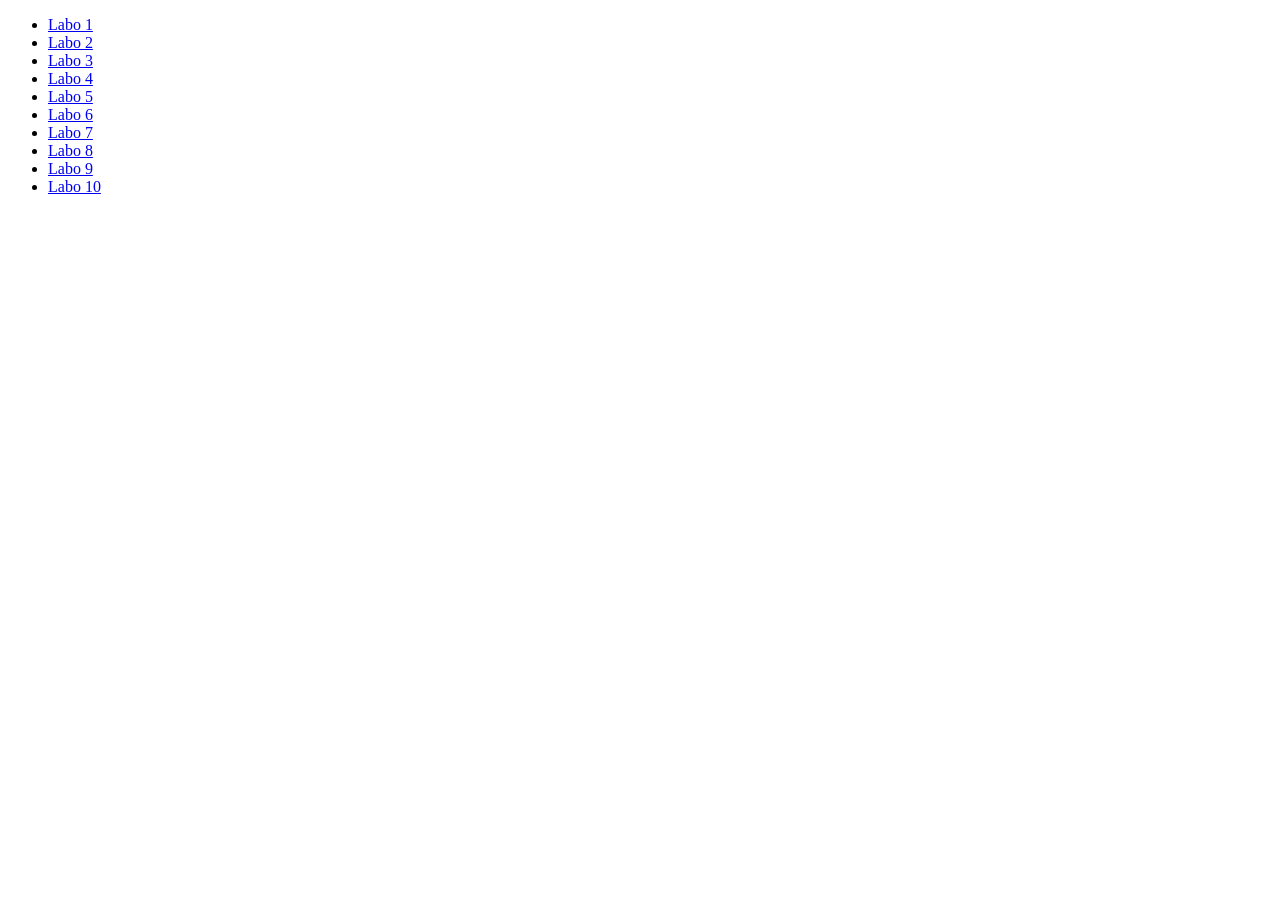
<file: index.html>
<!DOCTYPE html>
<html lang="en">
<head>
    <meta charset="UTF-8">
    <title>Semester 1 Opdrachten</title>
</head>
<body>
<ul>
 <li><a href="Labo%201/Opdracht%201/index.html">Labo 1</a></li>
 <li><a href="Labo%202/index.html">Labo 2</a></li>
 <li><a href="Labo%203/index.html">Labo 3</a></li>
 <li><a href="Labo%204/index.html">Labo 4</a></li>
 <li><a href="Labo%205/index.html">Labo 5</a></li>
 <li><a href="Labo%206/index.html">Labo 6</a></li>
 <li><a href="Labo%207/index.html">Labo 7</a></li>
 <li><a href="Labo%208/index.html">Labo 8</a></li>
 <li><a href="Labo%209/index.html">Labo 9</a></li>
 <li><a href="Labo%2010/index.html">Labo 10</a></li>
</ul>



</body>
</html>
</file>
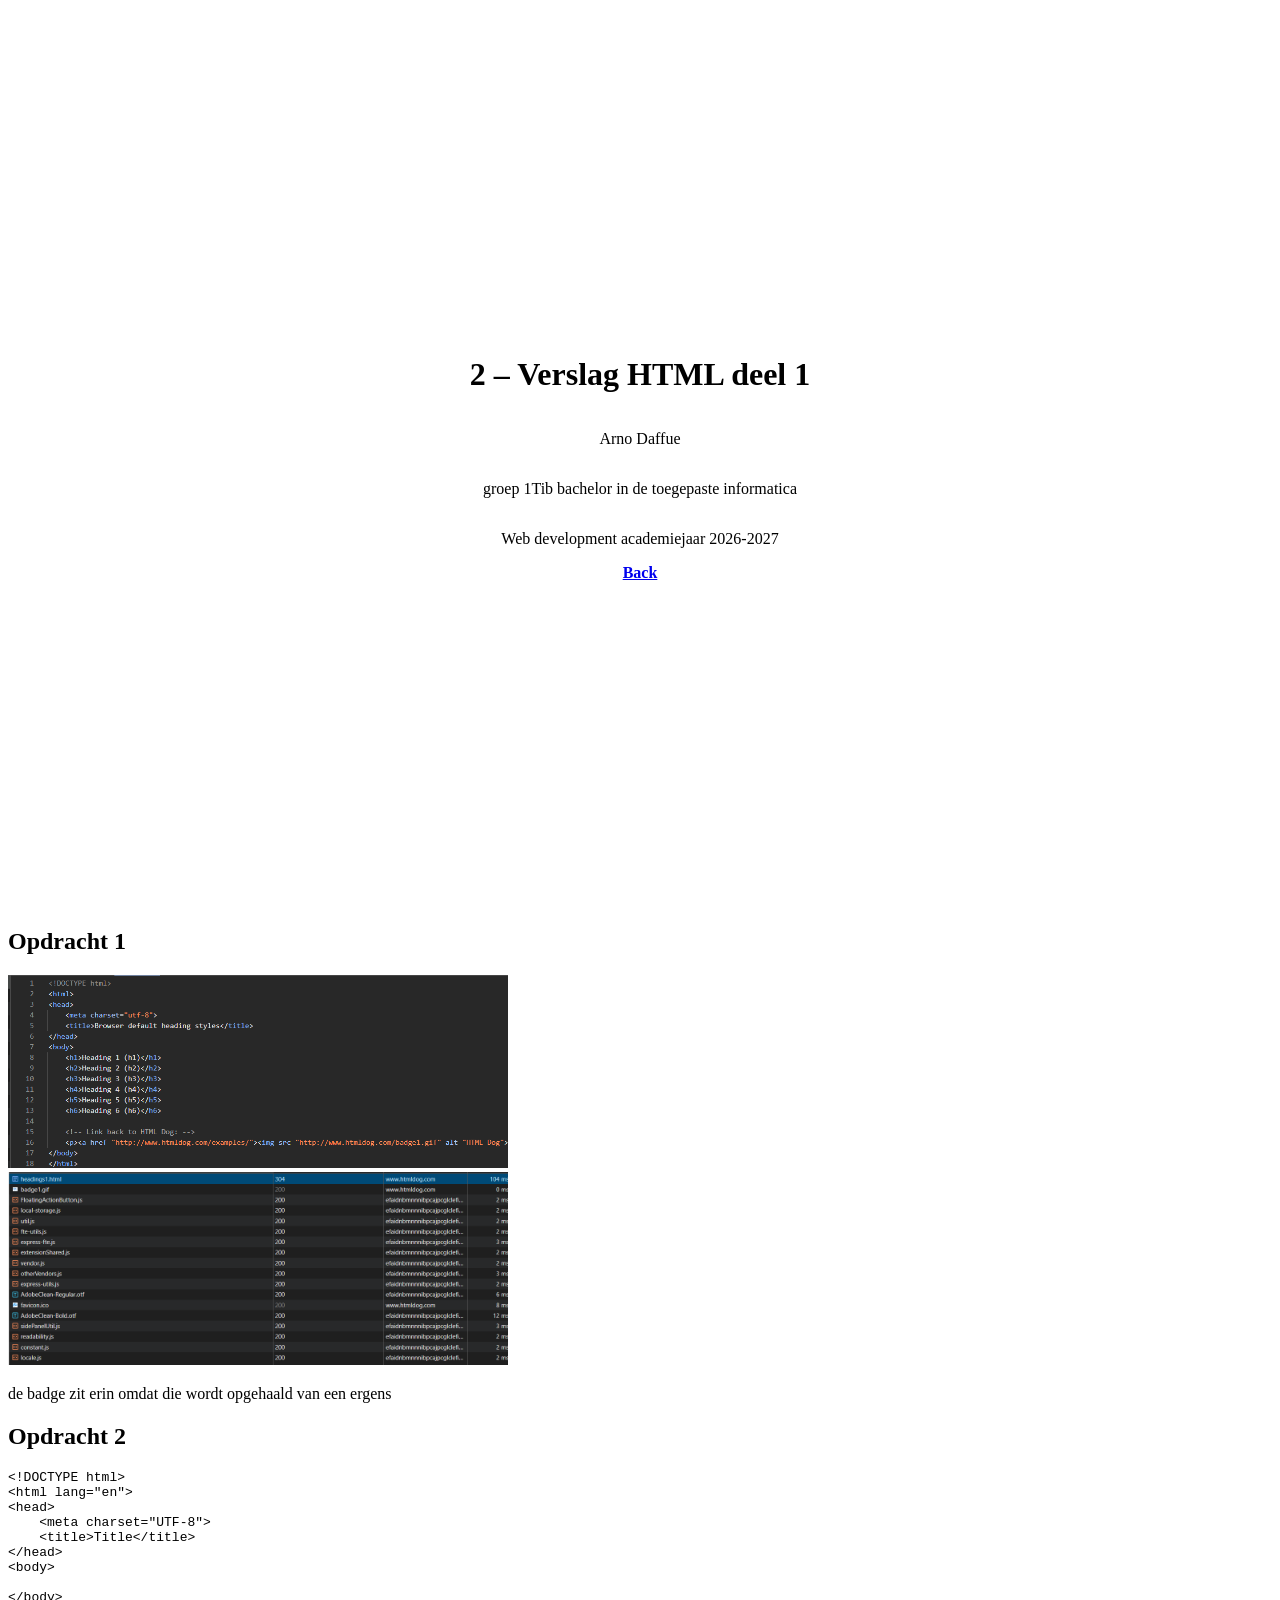
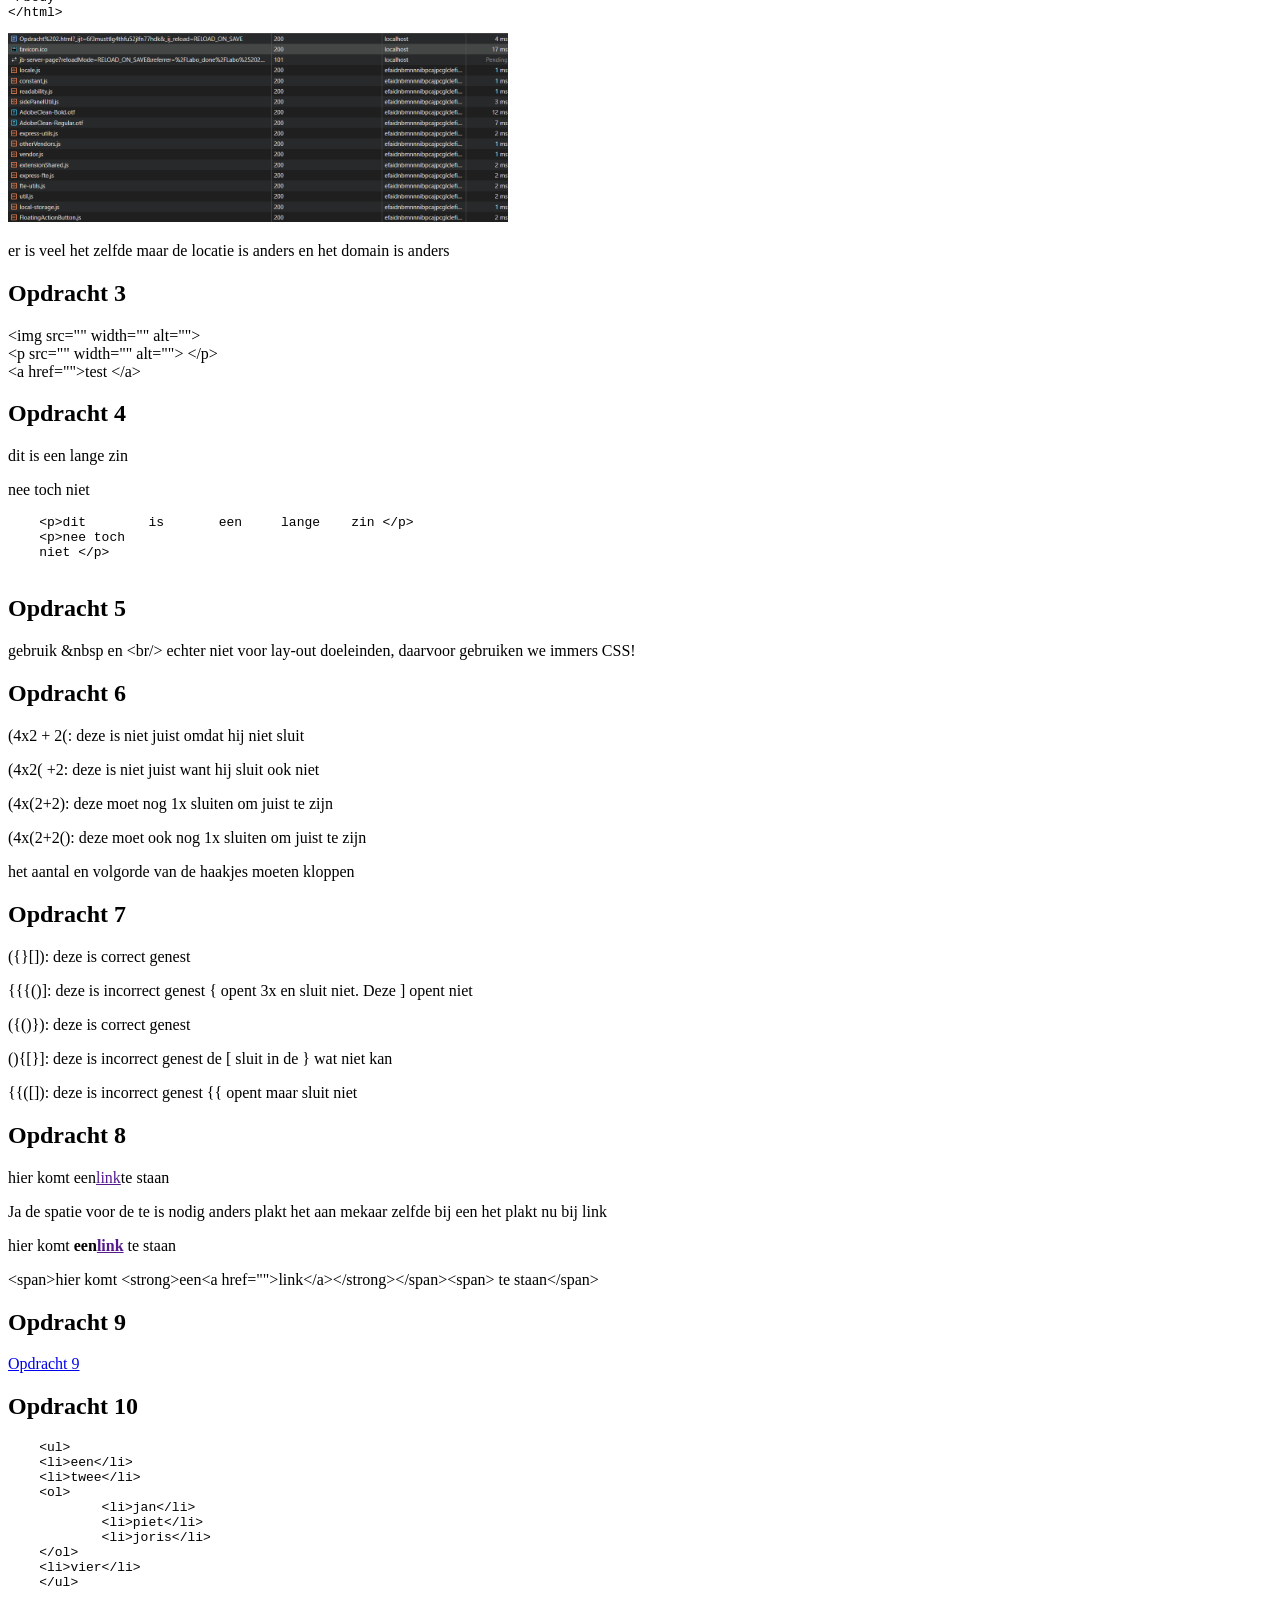
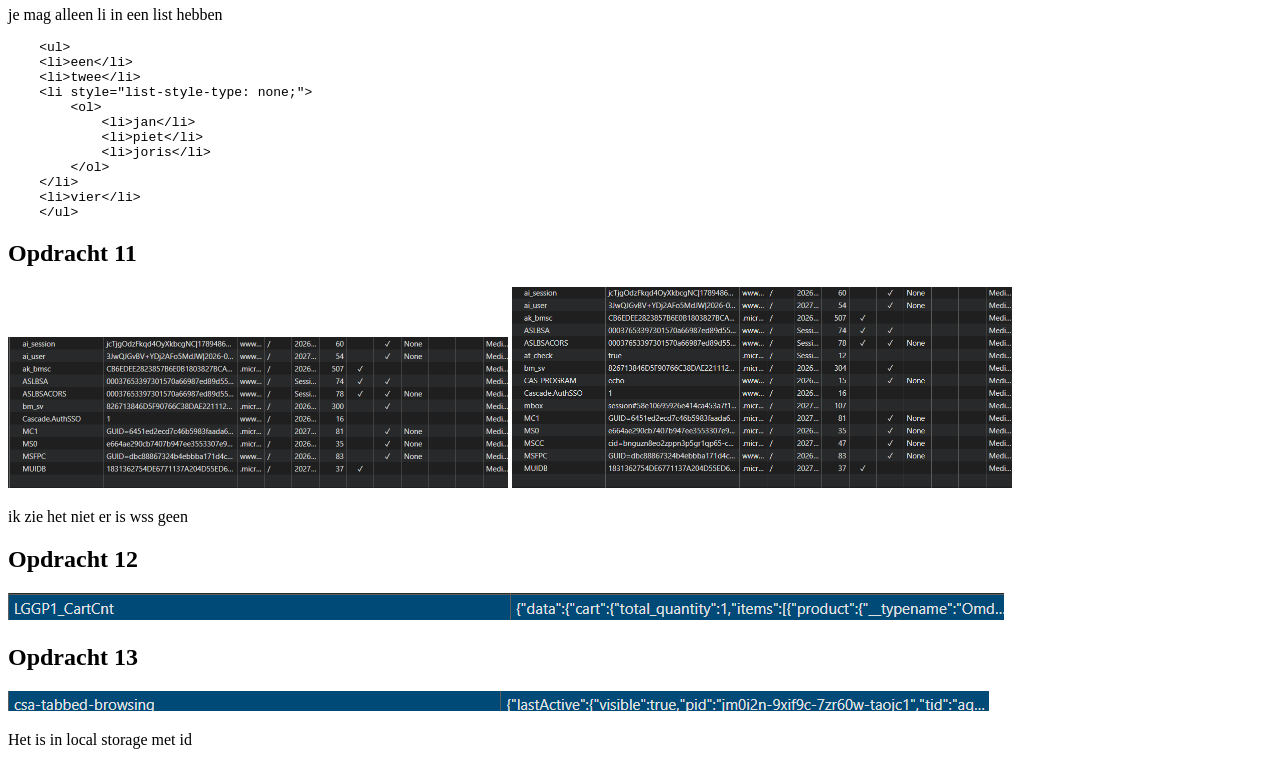
<file: Labo 2/index.html>
<!DOCTYPE html>
<html lang="en">
<head>
    <meta charset="UTF-8">
    <title>2 – Verslag HTML deel 1</title>
    <link rel="stylesheet" href="../voorpagina.css">
</head>
<body>
<div class="voorpagina">
    <h1>2 – Verslag HTML deel 1</h1>

    <p>Arno Daffue</p>
    <p>groep 1Tib bachelor in de toegepaste informatica</p>
    <p>Web development academiejaar 2026-2027</p>
    <strong><a href="../index.html">Back</a></strong>
</div>

<div class="verslag">
<article style="break-inside: avoid;">
    <h1>Opdracht 1</h1>
    <img src="Foto's/Opdracht%201%20Bron.png" width="500" alt="">
    <br>
    <img src="Foto's/Opdracht%201%20Network.png" width="500" alt="">
    <p>de badge zit erin omdat die wordt opgehaald van een ergens</p>
</article>
<article style="break-inside: avoid">
    <h1>Opdracht 2</h1>
    <pre>
&lt;!DOCTYPE html&gt;
&lt;html lang="en"&gt;
&lt;head&gt;
    &lt;meta charset="UTF-8"&gt;
    &lt;title&gt;Title&lt;/title&gt;
&lt;/head&gt;
&lt;body&gt;

&lt;/body&gt;
&lt;/html&gt;
</pre>
    <img src="Foto's/Opdracht%202.png" alt="" width="500">
    <p> er is veel het zelfde maar de locatie is anders en het domain is anders</p>
</article>
<article style="break-inside: avoid">
    <h1>Opdracht 3</h1>
    &lt;img src="" width="" alt=""&gt;
    <br>
    &lt;p src="" width="" alt=""&gt; &lt;/p&gt;
    <br>
    &lt;a href=""&gt;test &lt;/a&gt;
</article>
<article style="break-inside: avoid">
    <h1>Opdracht 4</h1>
    <p>dit is een lange zin </p>
    <p>nee toch
        niet</p>
    <pre>
    &lt;p&gt;dit        is       een     lange    zin &lt;/p&gt;
    &lt;p&gt;nee toch
    niet &lt;/p&gt;
    </pre>
</article>
<article style="break-inside: avoid">
    <h1>Opdracht 5</h1>
    <p> gebruik &amp;nbsp en &lt;br/&gt; echter niet voor lay-out doeleinden, daarvoor gebruiken we immers CSS!</p>
</article>
<article style="break-inside: avoid">
    <h1>Opdracht 6</h1>

    <p>(4x2 + 2(: deze is niet juist omdat hij niet sluit</p>
    <p>(4x2( +2: deze is niet juist want hij sluit ook niet</p>
    <p>(4x(2+2): deze moet nog 1x sluiten om juist te zijn</p>
    <p>(4x(2+2(): deze moet ook nog 1x sluiten om juist te zijn</p>
    <p> het aantal en volgorde van de haakjes moeten kloppen</p>
</article>
<article style="break-inside: avoid">
    <h1>Opdracht 7</h1>

    <p>({}[]): deze is correct genest</p>
    <p>{{{()]: deze is incorrect genest { opent 3x en sluit niet. Deze ] opent niet </p>
    <p>({()}): deze is correct genest </p>
    <p>(){[}]: deze is incorrect genest de [ sluit in de } wat niet kan </p>
    <p>{{([]): deze is incorrect genest {{ opent maar sluit niet </p>
</article>
<article style="break-inside: avoid">
    <h1>Opdracht 8</h1>
    <span>hier komt een</span><a href="">link</a><span>te staan</span>
    <p>Ja de spatie voor de te is nodig anders plakt het aan mekaar zelfde bij een het plakt nu bij link</p>
    <span>hier komt <strong>een<a href="">link</a></strong></span><span> te staan</span>
    <p>&lt;span&gt;hier komt &lt;strong&gt;een&lt;a href=""&gt;link&lt;/a>&lt;/strong&gt;&lt;/span&gt;&lt;span&gt; te
        staan&lt;/span&gt;</p>
</article>
<article style="break-inside: avoid">
    <h1>Opdracht 9</h1>
    <a href="Opdracht%209.html">Opdracht 9</a>
</article>
<article style="break-inside: avoid">
    <h1>Opdracht 10</h1>
    <pre>
    &lt;ul&gt;
    &lt;li&gt;een&lt;/li&gt;
    &lt;li&gt;twee&lt;/li&gt;
    &lt;ol&gt;
            &lt;li&gt;jan&lt;/li&gt;
            &lt;li&gt;piet&lt;/li&gt;
            &lt;li&gt;joris&lt;/li&gt;
    &lt;/ol&gt;
    &lt;li&gt;vier&lt;/li&gt;
    &lt;/ul&gt;
</pre>
    <p>je mag alleen li in een list hebben</p>
<pre>
    &lt;ul&gt;
    &lt;li&gt;een&lt;/li&gt;
    &lt;li&gt;twee&lt;/li&gt;
    &lt;li style="list-style-type: none;"&gt;
        &lt;ol&gt;
            &lt;li&gt;jan&lt;/li&gt;
            &lt;li&gt;piet&lt;/li&gt;
            &lt;li&gt;joris&lt;/li&gt;
        &lt;/ol&gt;
    &lt;/li&gt;
    &lt;li&gt;vier&lt;/li&gt;
    &lt;/ul&gt;
</pre>
</article>
<article style="break-inside: avoid">
    <h1>Opdracht 11</h1>
    <img src="Foto's/Opdracht%2011.png" alt="" width="500">
    <img src="Foto's/Opdracht%2011%20dutch.png" alt="" width="500">
    <p>ik zie het niet er is wss geen</p>
</article>
<article style="break-inside: avoid">
    <h1>Opdracht 12</h1>
    <img src="Foto's/Opdracht%2012.png" alt="">

</article>
<article style="break-inside: avoid">
    <h1>Opdracht 13</h1>
    <img src="Foto's/Opdracht%2013.png" alt="">
    <p>Het is in local storage met id</p>
</article>
</div>

</body>
</html>
</file>
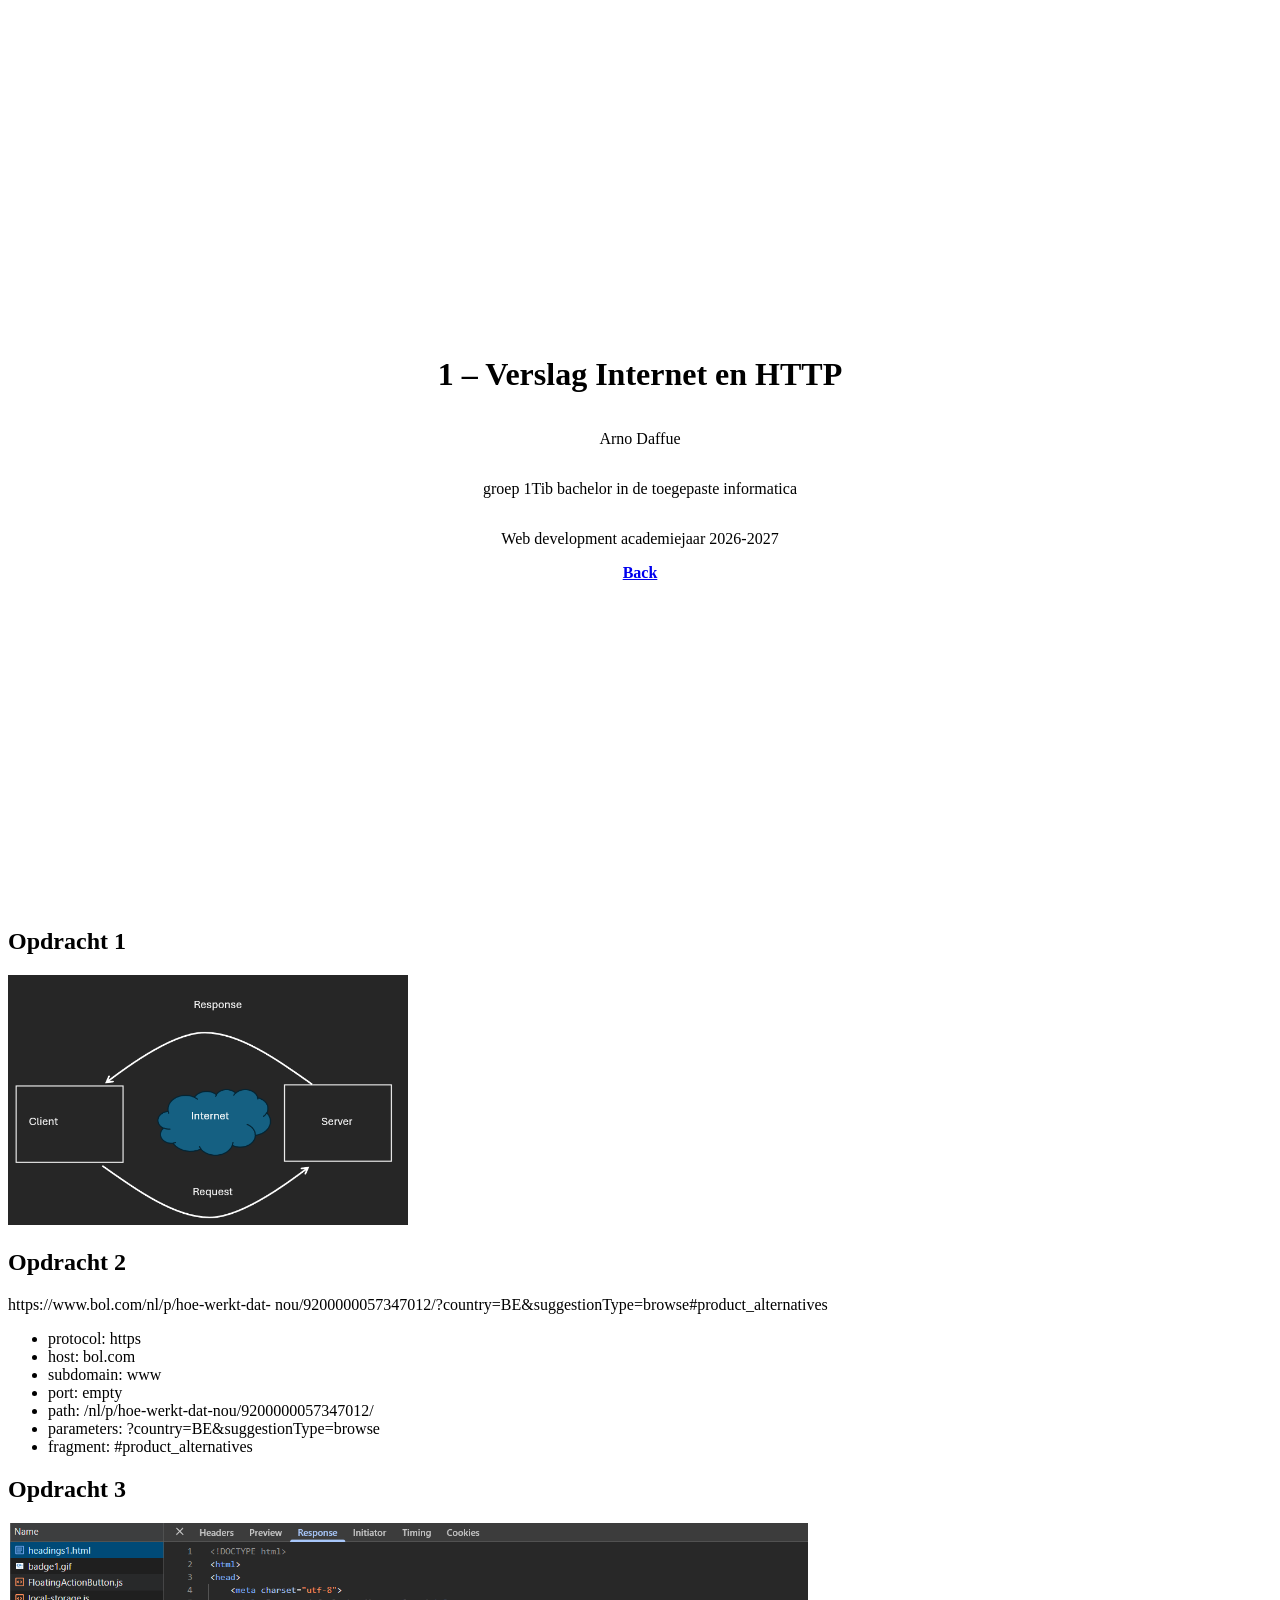
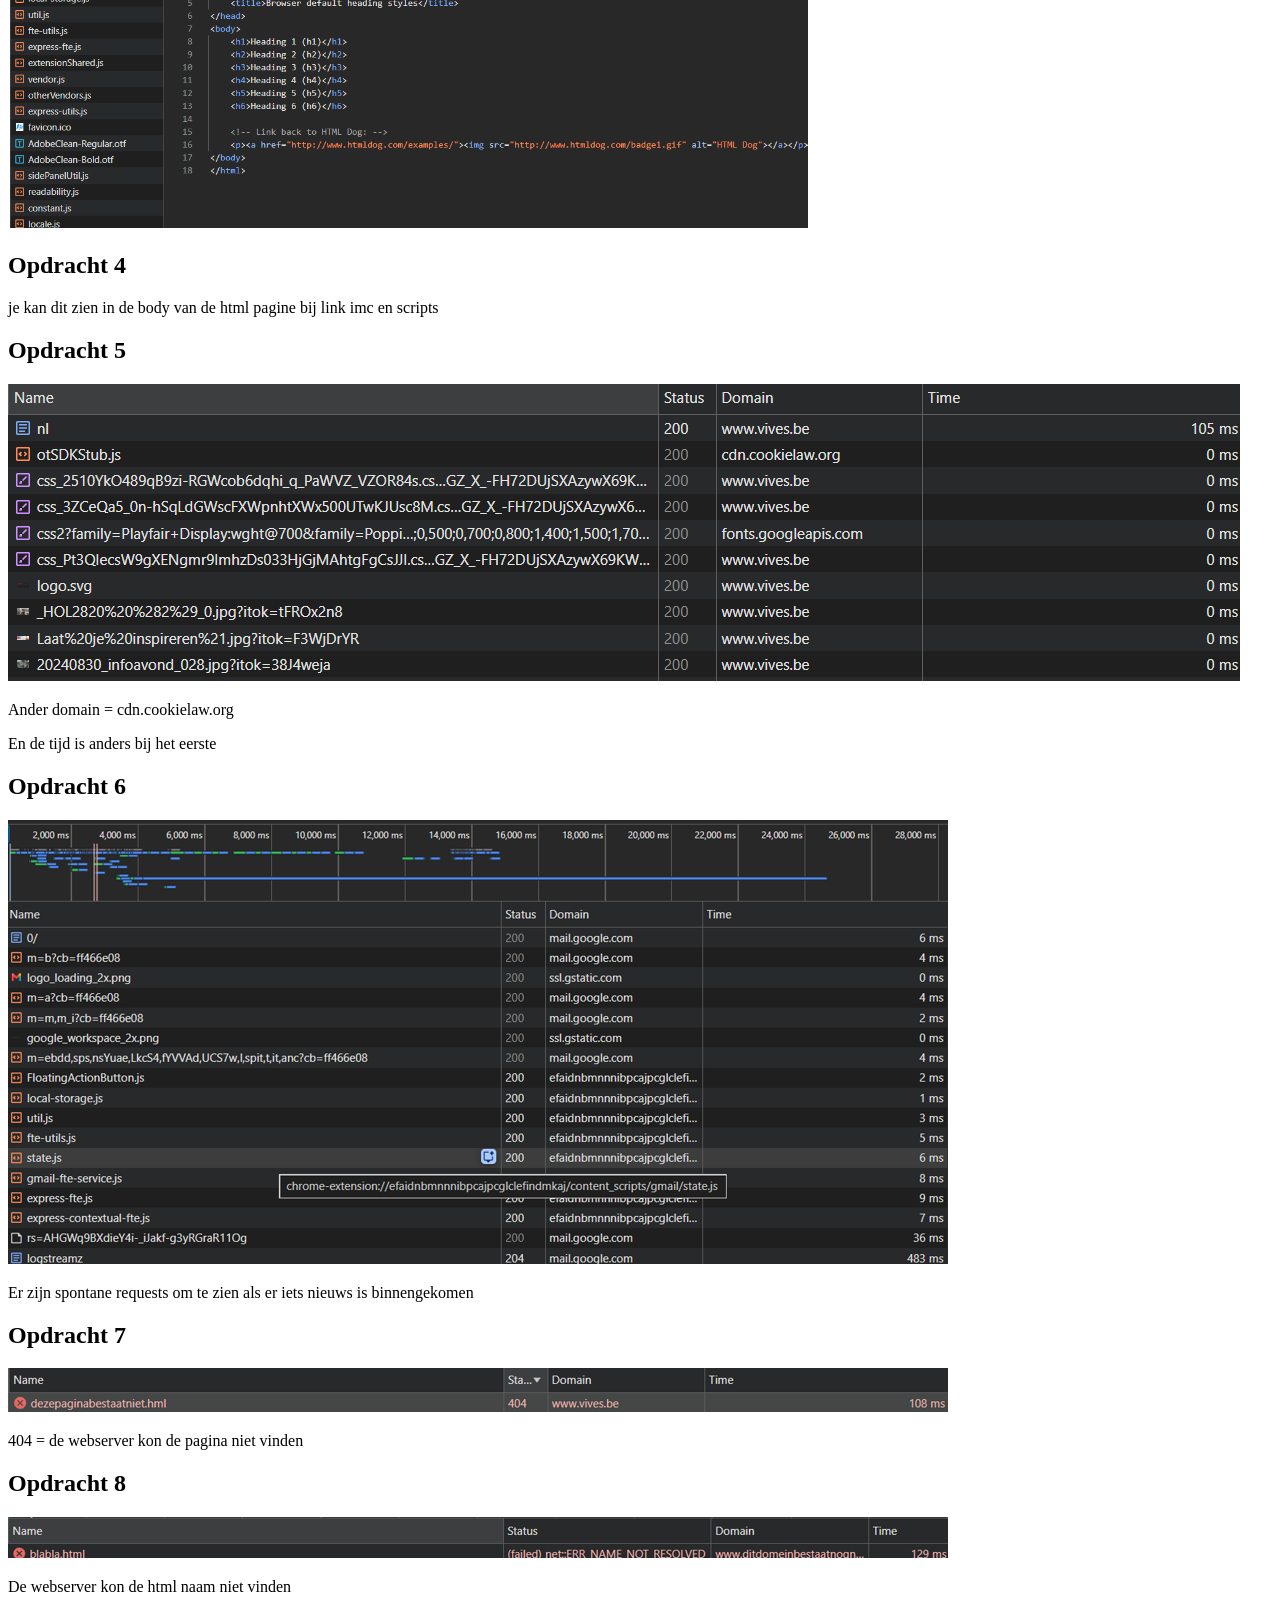
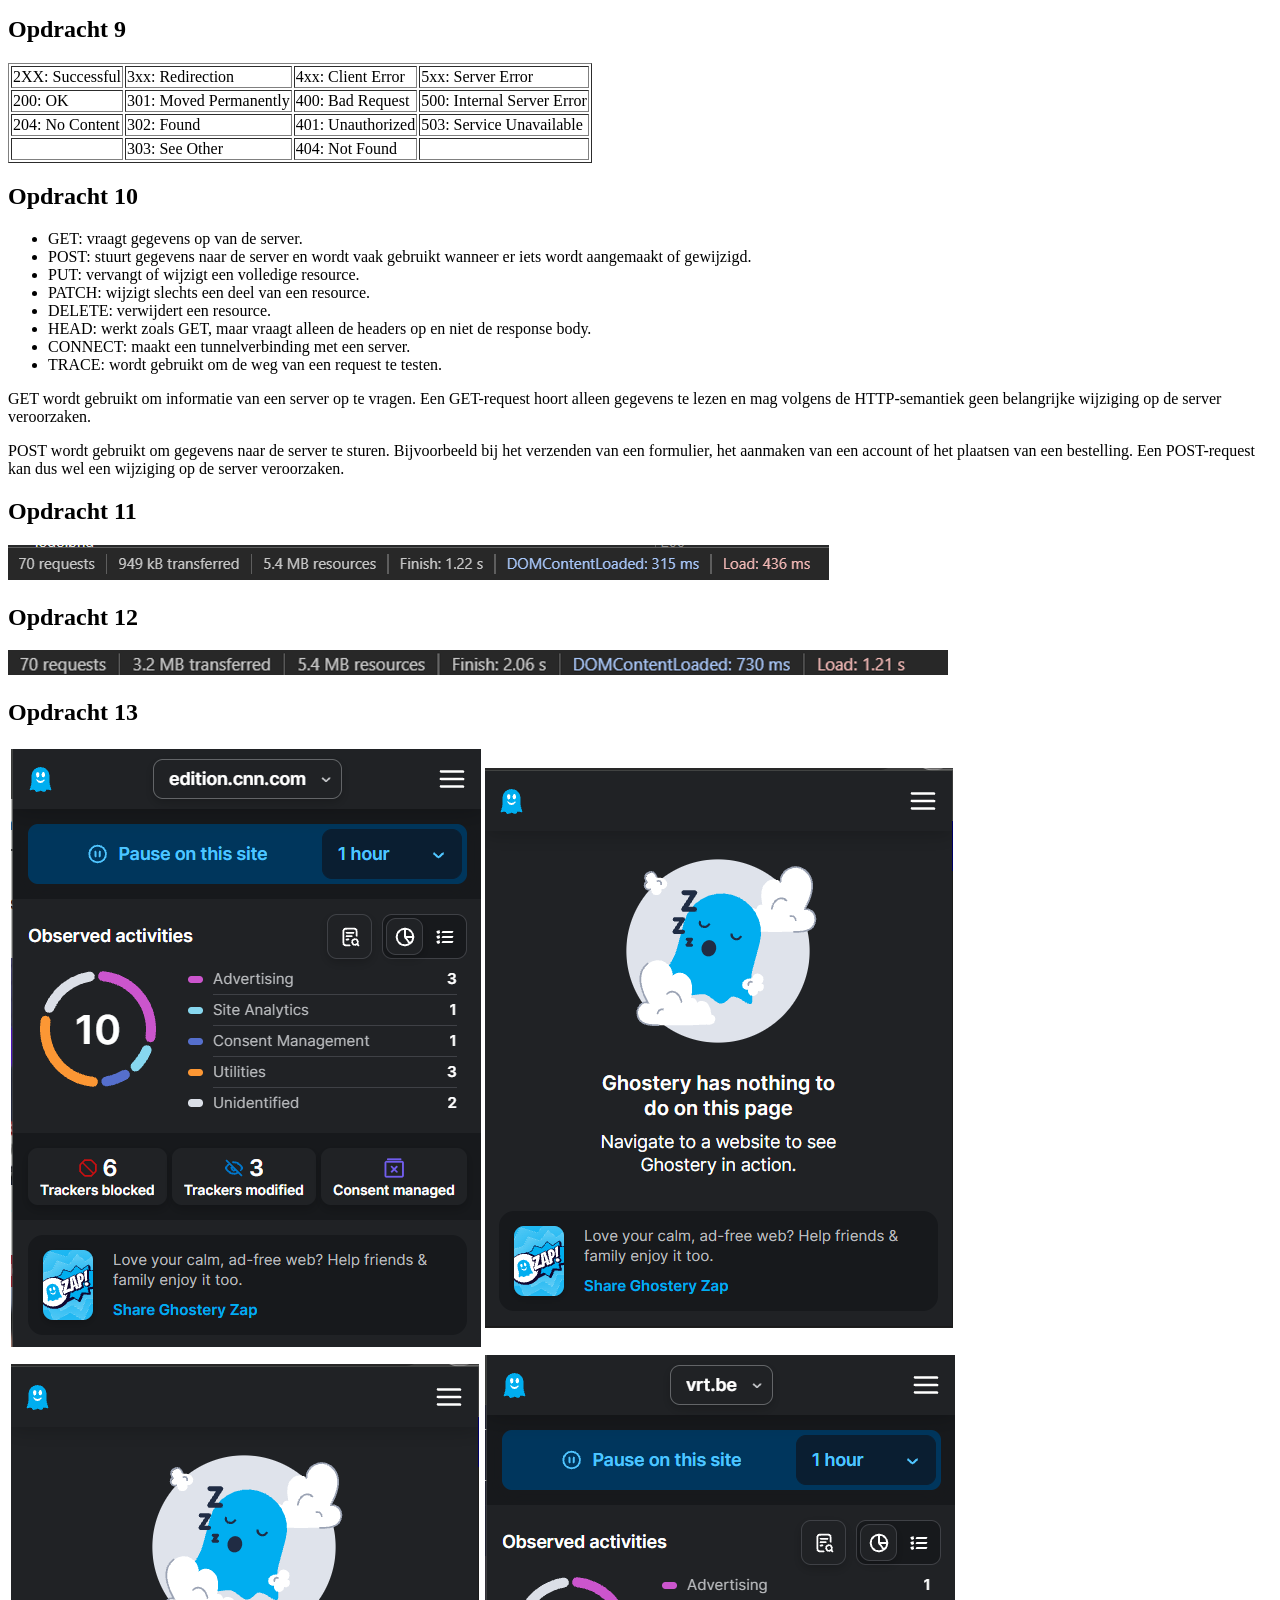
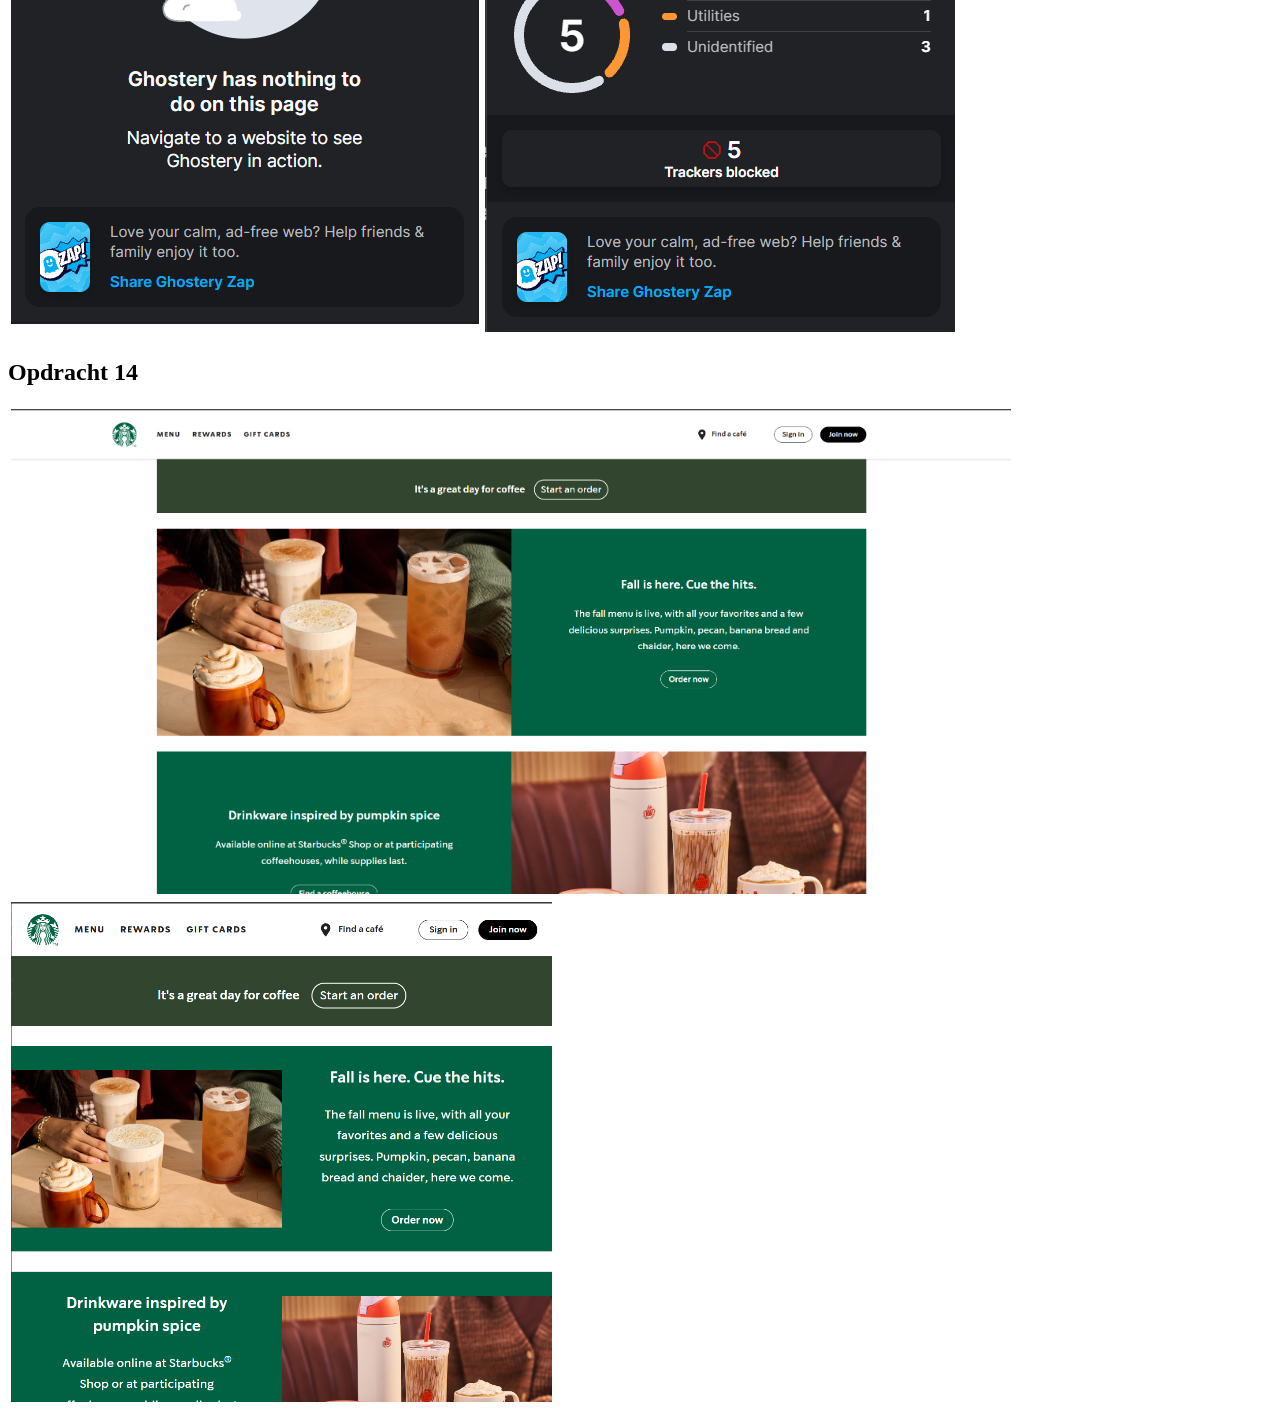
<file: Labo 1/Opdracht 1/index.html>
<!DOCTYPE html>
<html lang="en">
<head>
    <meta charset="UTF-8">
    <title>1 – Verslag Internet en HTTP</title>
    <link rel="stylesheet" href="../../voorpagina.css">
</head>
<body>
<div class="voorpagina">
    <h1>1 – Verslag Internet en HTTP</h1>

    <p>Arno Daffue</p>
    <p>groep 1Tib bachelor in de toegepaste informatica</p>
    <p>Web development academiejaar 2026-2027</p>
    <strong><a href="../../index.html">Back</a></strong>
</div>

<div class="verslag">


    <article style="break-inside: avoid;">
        <h1>Opdracht 1</h1>
        <img src="Foto's/Opdracht%201.png" width="400" alt="">
    </article>
    <article style="break-inside: avoid;">
        <h1>Opdracht 2</h1>
        <p>https://www.bol.com/nl/p/hoe‐werkt‐dat‐
            nou/9200000057347012/?country=BE&suggestionType=browse#product_alternatives</p>
        <ul>
            <li> protocol: https</li>
            <li> host: bol.com</li>
            <li> subdomain: www</li>
            <li> port: empty</li>
            <li> path: /nl/p/hoe-werkt-dat-nou/9200000057347012/</li>
            <li>parameters: ?country=BE&suggestionType=browse</li>
            <li>fragment: #product_alternatives</li>
        </ul>
    </article>
    <article style="break-inside: avoid;">
        <h1>Opdracht 3</h1>
        <img src="Foto's/Opdracht%203.png" alt="no pic" width="800">
    </article>
    <article>
        <h1>Opdracht 4</h1>
        <p>je kan dit zien in de body van de html pagine bij link imc en scripts</p>
    </article>
    <article style="break-inside: avoid;">
        <h1>Opdracht 5</h1>
        <img src="Foto's/Opdracht%205.png" alt="">
        <p>Ander domain = cdn.cookielaw.org</p>
        <p>En de tijd is anders bij het eerste</p>
    </article>
    <article style="break-inside: avoid;">
        <h1>Opdracht 6</h1>
        <img src="Foto's/Opdracht%206.png" alt="">
        <p>Er zijn spontane requests om te zien als er iets nieuws is binnengekomen </p>
    </article>
    <article style="break-inside: avoid;">
        <h1>Opdracht 7</h1>
        <img src="Foto's/Opdracht%207.png" alt="">
        <p>404 = de webserver kon de pagina niet vinden</p>
    </article>
    <article style="break-inside: avoid;">
        <h1>Opdracht 8</h1>
        <img src="Foto's/Opdracht%208.png" alt="">
        <p>De webserver kon de html naam niet vinden</p>
    </article>
    <article style="break-inside: avoid;">
        <h1>Opdracht 9</h1>
        <table border="1">
            <tr>
                <td>2XX: Successful</td>
                <td>3xx: Redirection</td>
                <td>4xx: Client Error</td>
                <td>5xx: Server Error</td>
            </tr>
            <tr>
                <td>200: OK</td>
                <td>301: Moved Permanently</td>
                <td>400: Bad Request</td>
                <td>500: Internal Server Error</td>
            </tr>
            <tr>
                <td>204: No Content</td>
                <td>302: Found</td>
                <td>401: Unauthorized</td>
                <td>503: Service Unavailable</td>
            </tr>
            <tr>
                <td></td>
                <td>303: See Other</td>
                <td>404: Not Found</td>
                <td></td>
            </tr>
        </table>
    </article>
    <article style="break-inside: avoid;">
        <h1>Opdracht 10</h1>
        <ul>
            <li>GET: vraagt gegevens op van de server.</li>
            <li>POST: stuurt gegevens naar de server en wordt vaak gebruikt wanneer er iets wordt aangemaakt of
                gewijzigd.
            </li>
            <li>PUT: vervangt of wijzigt een volledige resource.</li>
            <li>PATCH: wijzigt slechts een deel van een resource.</li>
            <li>DELETE: verwijdert een resource.</li>
            <li>HEAD: werkt zoals GET, maar vraagt alleen de headers op en niet de response body.</li>
            <li>CONNECT: maakt een tunnelverbinding met een server.</li>
            <li>TRACE: wordt gebruikt om de weg van een request te testen.</li>
        </ul>
        <p>GET wordt gebruikt om informatie van een server op te vragen. Een GET-request hoort alleen gegevens te lezen
            en mag volgens de HTTP-semantiek geen belangrijke wijziging op de server veroorzaken.</p>
        <p>POST wordt gebruikt om gegevens naar de server te sturen. Bijvoorbeeld bij het verzenden van een formulier,
            het aanmaken van een account of het plaatsen van een bestelling. Een POST-request kan dus wel een wijziging
            op de server veroorzaken.</p>
    </article>
    <article>
        <h1>Opdracht 11</h1>
        <img src="Foto's/Opdracht%2011.png" alt="">
    </article>
    <article style="break-inside: avoid;">
        <h1>Opdracht 12</h1>
        <img src="Foto's/Opdracht%2012.png" alt="">
    </article>
    <article style="break-inside: avoid;">
        <h1>Opdracht 13</h1>
        <table>
            <tr>
                <td><img src="Foto's/Opdracht%2013%20CNN.png" alt=""></td>
                <td><img src="Foto's/Opdracht%2013%20Nieuwsblad.png" alt=""></td>
            </tr>
            <tr>
                <td><img src="Foto's/Opdracht%2013%20Nieuwsblad.png" alt=""></td>
                <td><img src="Foto's/Opdracht%2013%20VRT.png" alt=""></td>
            </tr>
        </table>
    </article>
    <article style="break-inside: avoid;">
        <h1>Opdracht 14</h1>
        <table>
            <tr>
                <td><img src="Foto's/Opdracht%2014%20Max.png" alt="" width="1000"></td>
            </tr>
            <tr>
                <td><img src="Foto's/Opdracht%2014%20min.png" alt="" height="500"></td>
            </tr>
        </table>
    </article>
</div>
</body>
</html>
</file>
<file: voorpagina.css>
.voorpagina {
    height: 100vh;
    text-align: center;
    display: flex;
    flex-direction: column;
    justify-content: center;
}

@media print {
    .voorpagina {
        page-break-after: always;
    }
}
</file>
